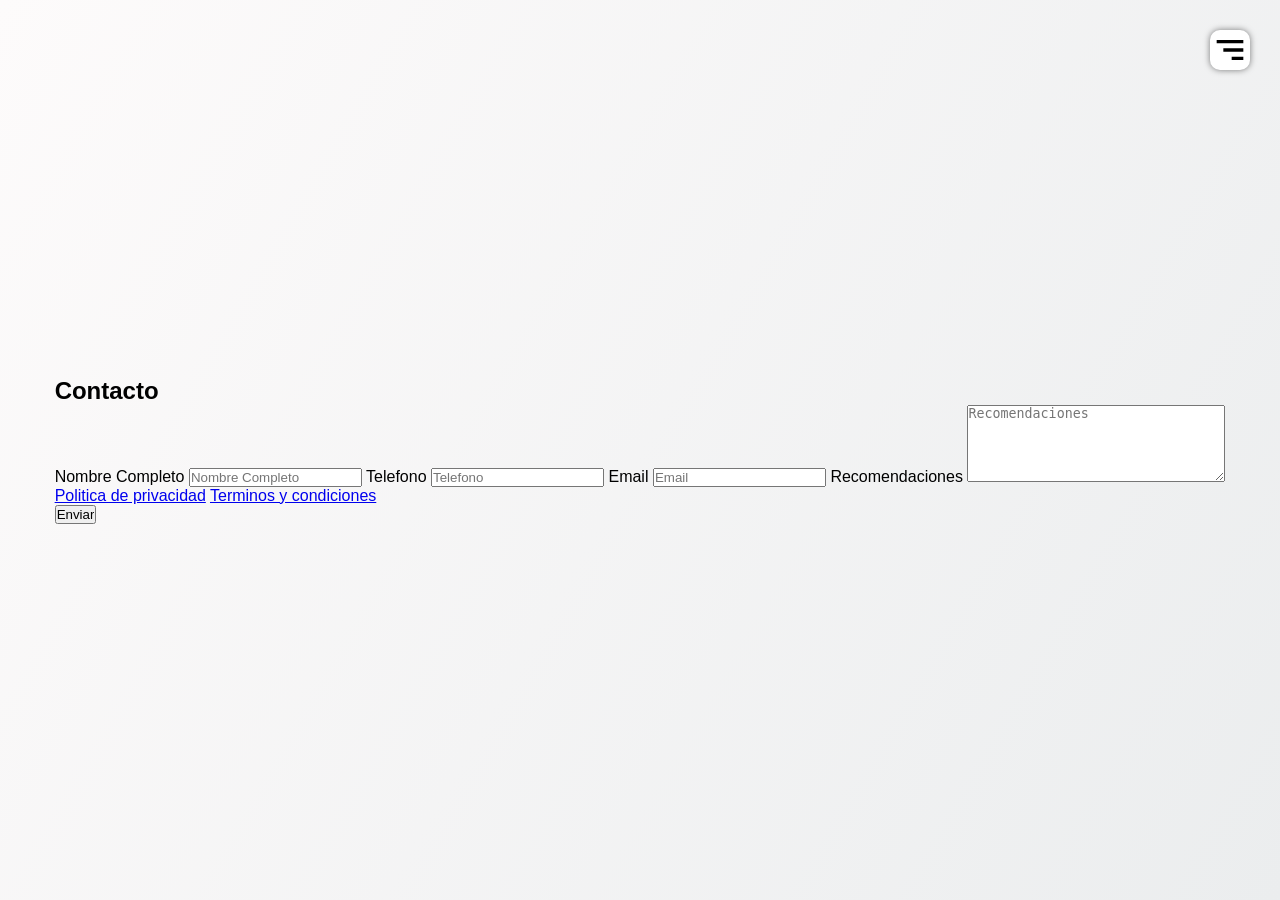
<file: sida/formulario.html>
<!DOCTYPE html>
<html lang="es">
<head>
    <meta charset="UTF-8">
    <meta http-equiv="X-UA-Compatible" content="IE=edge">
    <meta name="viewport" content="width=device-width, initial-scale=1.0">
    <title>formulario</title>
    <link rel="stylesheet" href="style.css">
</head>
<body>
    <form>
        <header class="header" id="inicio">
            <img src="img/opciones.svg" alt="" class="hamburguer">
            <nav class="menu-navegacion">
                <a href="index.html">INICIO</a>
                <a href="index.html">SERVICIO</a>
                <a href="index.html">GALERIA</a>
                <a href="index.html">ENFOCADOS</a>
                <a href="index.html">CONTACTO</a>
                <a href="formulario.html">REGISTRO</a>
                <a href="bth.html">SISTEMA INFORMÁTICA</a>
            </nav>
        </header>    
    </form>
    <script src="menu.js"></script>
    <script src="lightbox.js"></script>
    <form>
        <h2>Contacto</h2>
        <div class="input-group">
            <label for="name">Nombre Completo</label>
            <input type="text" name="name" id="name" placeholder="Nombre Completo">

            <label for="phone">Telefono</label>
            <input type="tel" name="phone" id="phone" placeholder="Telefono" >

            <label for="email">Email</label>
            <input type="email" name="email" id="email" placeholder="Email">

            <label for="message">Recomendaciones</label>
            <textarea name="message" id="message" cols="30" rows="5" placeholder="Recomendaciones"></textarea>

            <div class="form-txt">
                <a href="#">Politica de privacidad</a>
                <a href="#">Terminos y condiciones</a>
            </div>
            <input class="btn" type="submit" value="Enviar">
        </div>
    </form>
    
</body>
</html>
</file>
<file: sida/style.css>
*{
    margin: 0;
    padding: 0;
    box-sizing: border-box;
}
:root{
    scroll-behavior: smooth;
}
.checklist-servicio{
    text-align: left;

}
body{
    font-family: 'Open Sans', sans-serif;
    background-image: linear-gradient(120deg, #fdfbfb 0%, #ebedee 100%);
}
.contenedor{
    width: 90%;
    max-width: 1400px;
    overflow: hidden;
    margin: auto;
    padding: 60px 0;
}
.head{
    text-align: center;
    padding: 0;
    height: 100%;
    display: flex;
    justify-content: center;
    align-items: center;
    flex-direction: column;
    color: white;
}
.hamburguer{
    position: fixed;
    top: 30px;
    right: 30px;
    background: white;
    width: 40px;
    cursor: pointer;
    border-radius: 10px;
    box-shadow: 0 0 6px rgba(0, 0, 0, .5);

}
.menu-navegacion{
    position: fixed;
    top: 0;
    right: 0;
    width: 23vw;
    height: 100%;
    background-image: linear-gradient(to top, #0c67f0 0%, #000000 100%);
    display: flex;
    flex-direction: column;
    justify-content: space-evenly;
    align-items: center;
    transition: transform .3s ease-in-out; 
    transform: translate(110%); 
    box-shadow: 0 0 6px rgba(0, 0, 0, .5);
}
.spread{
    transform: translate(0);
}
.menu-navegacion a{
    color: #ffff;
    text-decoration: none;
}
.menu-navegacion a:hover{
    color: #43f87f;
}
.titulo{
    font-size: 60px;
    margin-bottom: 15px;
}
.copy{
    font-weight: 300;
    font-size: 25px;
}
body {
    font-family: Arial, Helvetica, sans-serif;
    min-height: 100vh;
    display: flex;
    align-items: center;
    justify-content: center;
}
</file>
